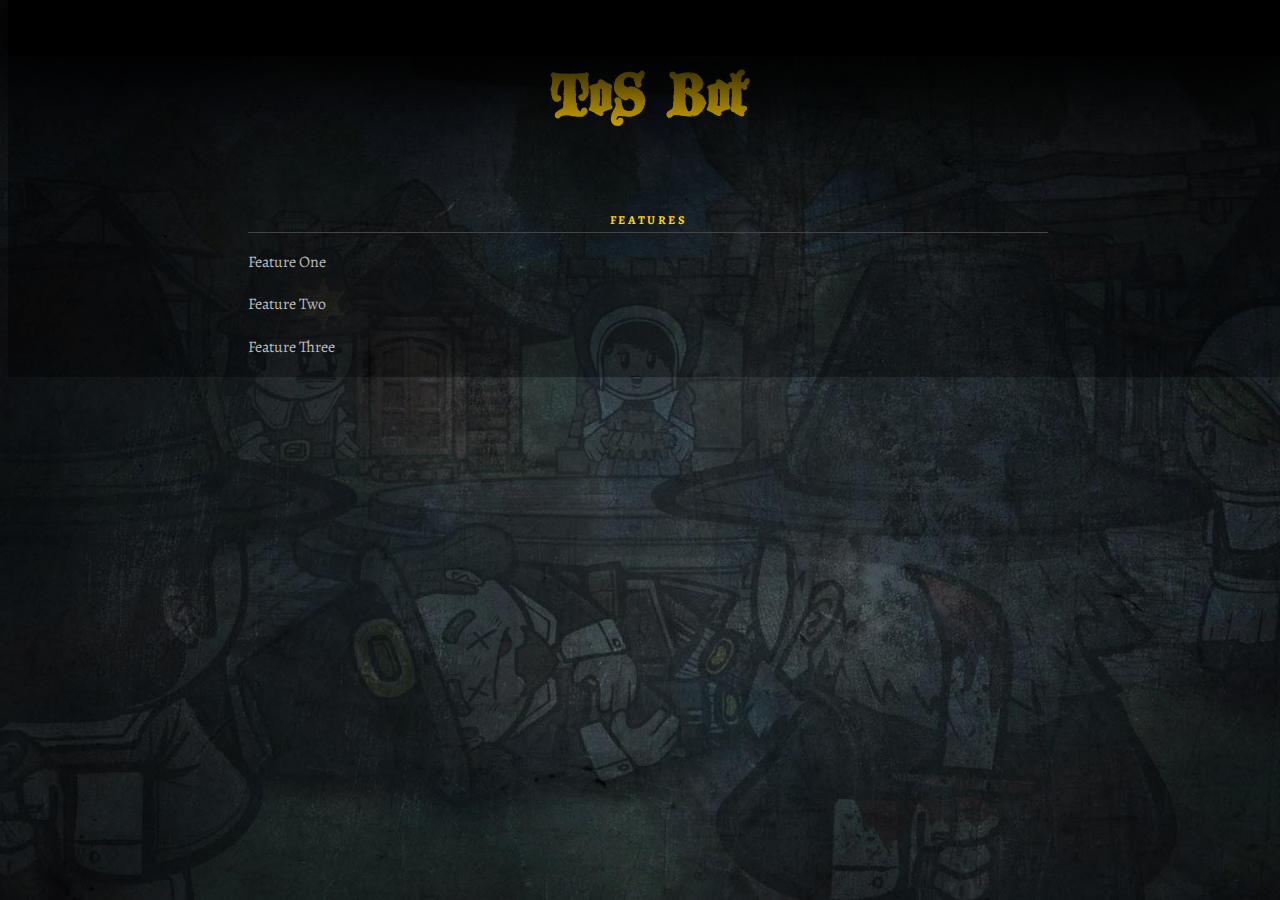
<file: index.html>
<!DOCTYPE html>
<html>
  <head>
    <title>ToSBot</title>
    <link rel="stylesheet" href="assets/css/style.css" />
  </head>
  <body>
    <main>
      <header></header>
      <h1>ToS Bot</h1>
      <div style="width: 100%; max-width: 800px; overflow: hidden; position: relative; margin: 0 auto; padding: 0 0px;">
        <p></p>
        <h3><font color="#FFD200">Features</font></h3>
        <div style="text-align: left;">
          <p>Feature One</p>
          <p>Feature Two</p>
          <p>Feature Three</p>
        </div>
        <p></p>
      </div>
    </main>
  </body>
</html>
</file>
<file: assets/css/style.css>
@import url('https://fonts.googleapis.com/css?family=Alegreya:700&display=swap');
@font-face {
  font-family: 'blackwood_castle';
  src: url('../fonts/blackwood_castle-webfont.eot');
  src: url('../fonts/blackwood_castle-webfont.eot?#iefix') format('embedded-opentype'),
       url('../fonts/blackwood_castle-webfont.woff2') format('woff2'),
       url('../fonts/blackwood_castle-webfont.woff') format('woff'),
       url('../fonts/blackwood_castle-webfont.ttf') format('truetype'),
       url('../fonts/blackwood_castle-webfont.svg#blackwood_castleregular') format('svg');
  font-weight: normal;
  font-style: normal;
}
html, body {
  min-height: 100%;
}
body {
  text-align: center;
  background-image: url('../img/bg.jpg?');
  background-size: cover;
  background-position: center center;
  background-attachment: fixed;
  box-shadow: inset 0 0 20vw 10vw rgba(0, 0, 0, 0.5);
  width: 100%;
  height: 100%;
  overflow-x: hidden;
  font: normal 100%/1.67 'Alegreya', Georgia, 'Times New Roman', Times, sans-serif;
  color: #bbb;
}
h1 {
  font-family: 'blackwood_castle', serif;
  font-size: 4rem;
  letter-spacing: -.025em;
  color: #FFCC00;
}
h3 {
  display: block;
  padding: .125em 0;
  font-family: 'Alegreya', Georgia, 'Times New Roman', Times, sans-serif;
  font-size: .75rem;
  color: #fff;
  text-transform: uppercase;
  letter-spacing: .2em;
  border-bottom: 1px solid #444;
}
p {
  margin-top: 1em;
}
header {
  position: fixed;
  z-index: 1000;
  top: 0;
  width: 100%;
  height: 3.5rem;
  background-color: #000;
  box-shadow: 0 0 5rem 2.5rem #000;
}
</file>
